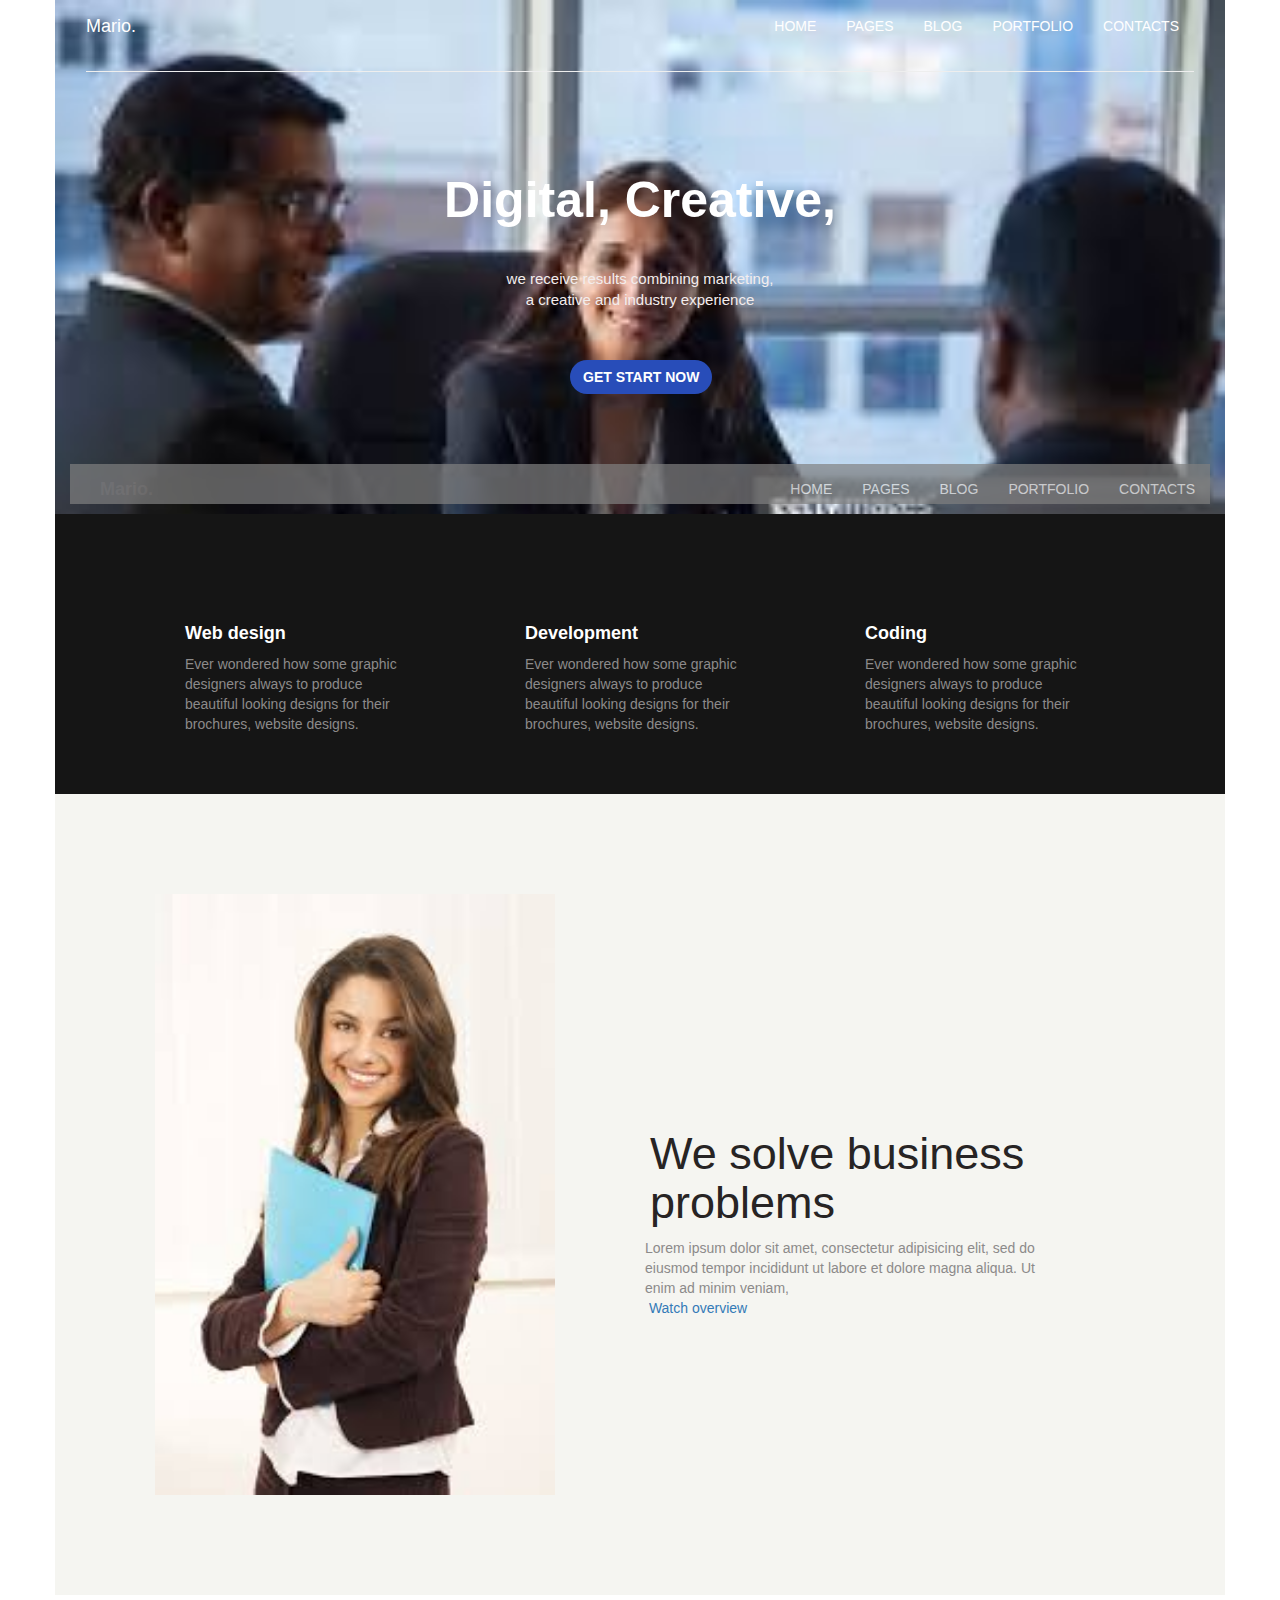
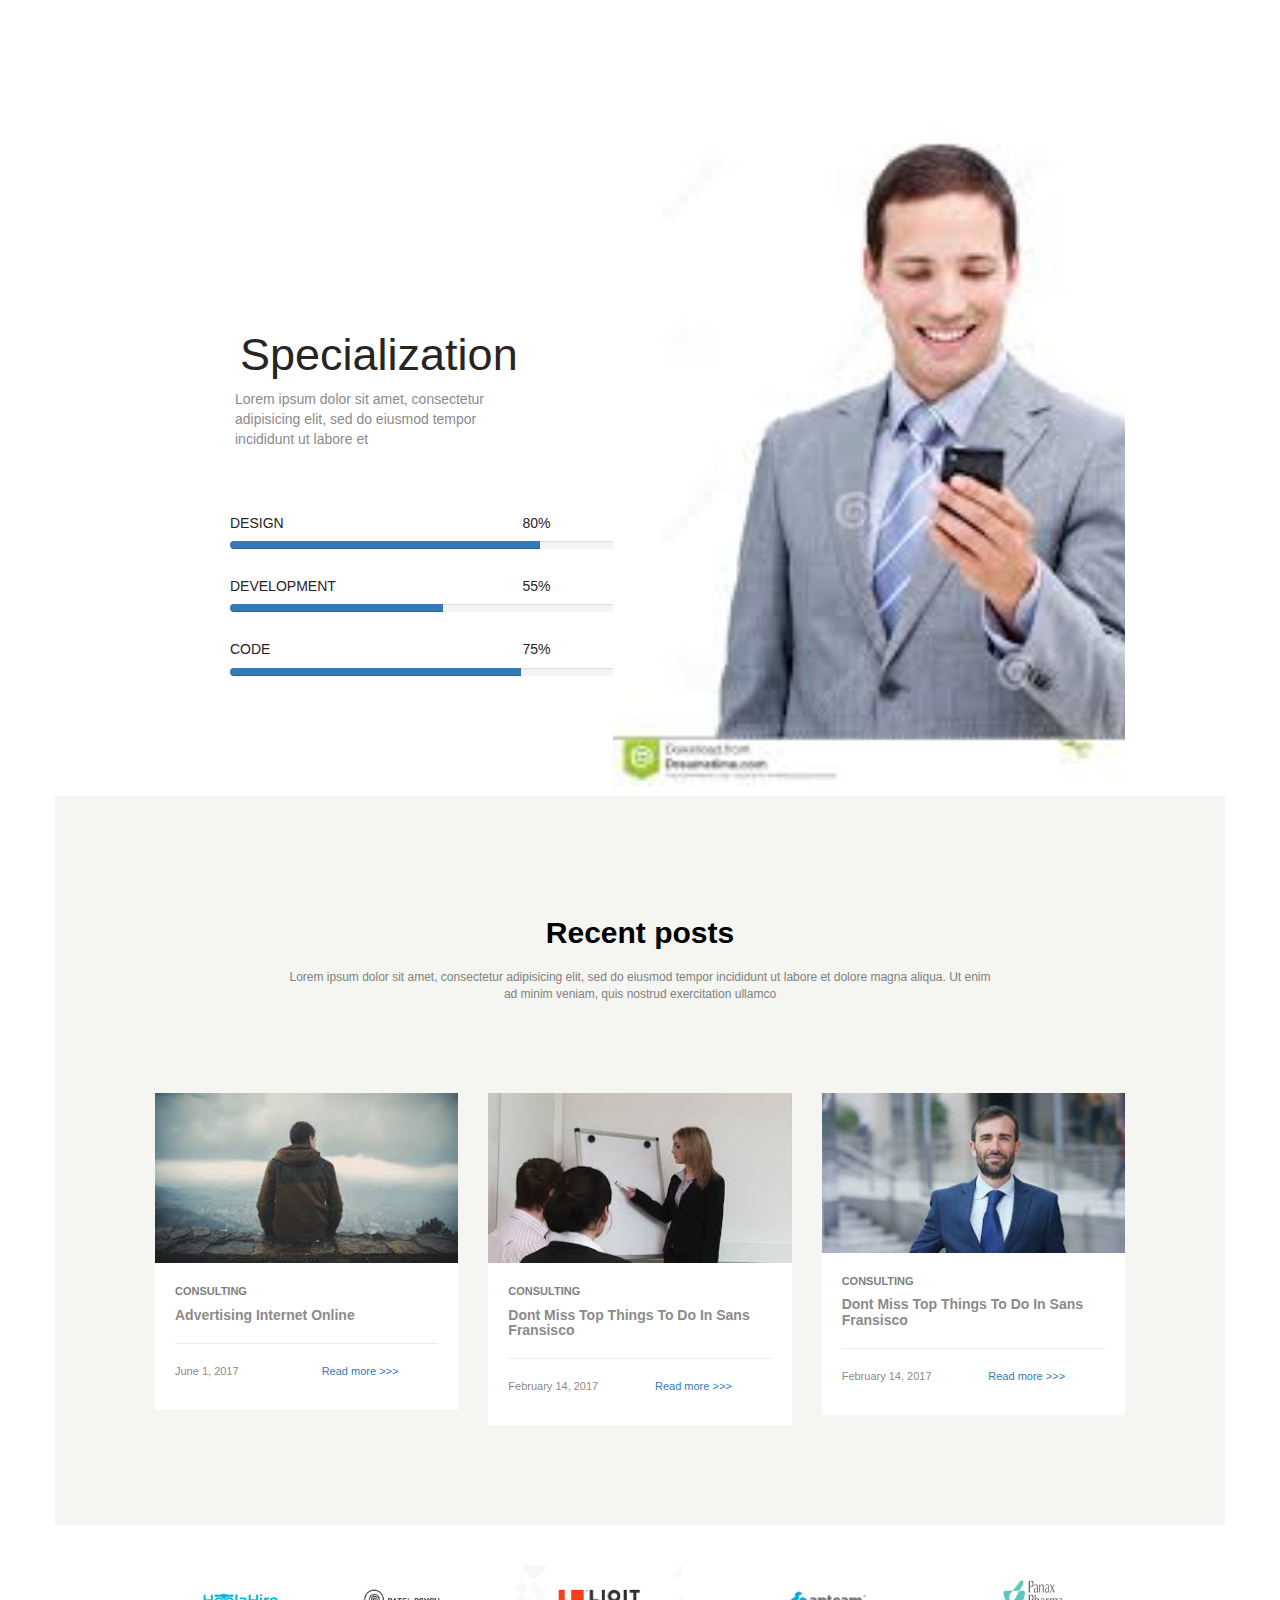
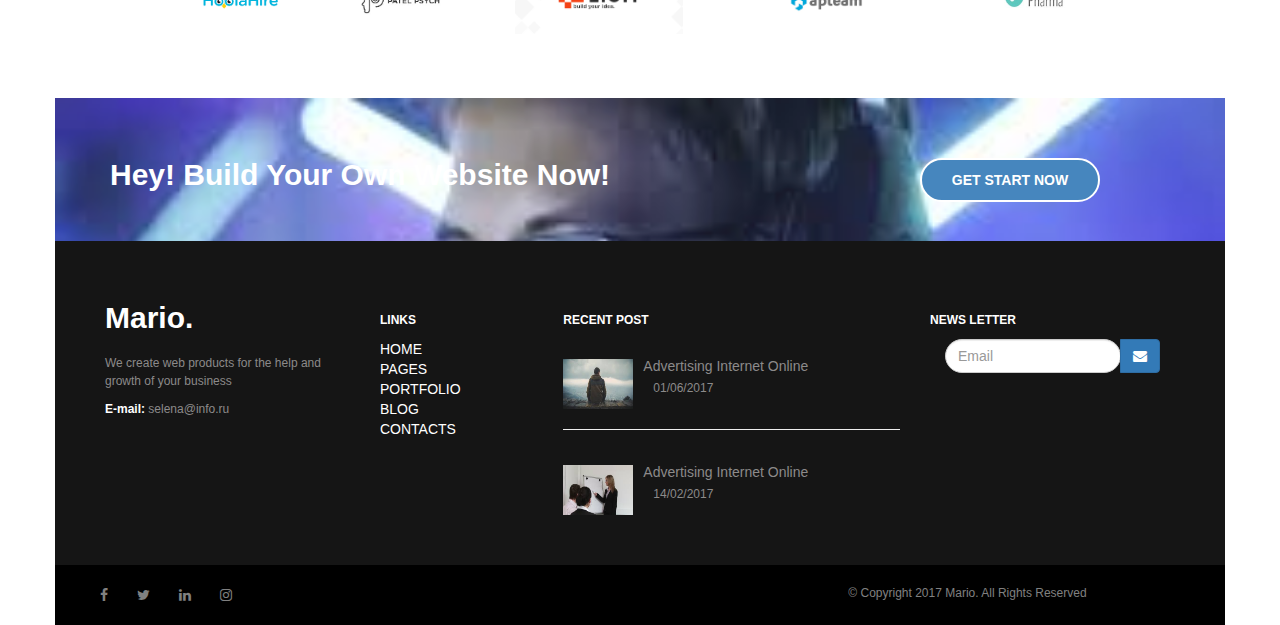
<file: Mario_Web/index.html>
<!DOCTYPE html>
<html>
<head>
	<title>Mario web page</title>
	<meta charset="utf-8">
	<meta name="viewport" content="width: device-width, initial-scale=1">
	<link rel="stylesheet" type="text/css" href="css/bootstrap.css">
	<link rel="stylesheet" type="text/css" href="css/style.css">

</head>
<body>
	<div class="main">
		<div class="container" id="bg_image">
			<nav class="navbar">
				<div class="container-fluid">
					<div class="navbar-header">
						<a class="navbar-brand" href="#">Mario.</a>		
					</div>
					<div id="navbar" class="navbar-collapse collapse">
						<ul class="nav navbar-nav navbar-right">
							<li><a href="#">HOME</a></li>
							<li><a href="#">PAGES</a></li>
							<li><a href="#">BLOG</a></li>
							<li><a href="#">PORTFOLIO</a></li>
							<li><a href="#">CONTACTS</a></li>
						</ul>	
					</div>
					<hr style="width: 1px solid black">
				</div>
			</nav>
			<div class="text">
				<h1 align="center"><b>Digital, Creative,</b></h1>
				<h5><p align="center" style="line-height: 1.4; color: #f3eded;">we receive results combining marketing,<br/> a creative and industry experience</p></h5>
			</div>
			<div class="getstart">
				<a href="#" class="btn"  style="background-color: #284db9; color: #ffffff;" id="border-radius"><b>GET START NOW</b></a>	
			</div>
			<div class="container-fluid" id="background">
				<div class="mario navbar-brand"><b>Mario.</b></div>
					<div class="list">
						<ul class="nav navbar-nav navbar-right">
							<li><a href="#">HOME</a></li>
							<li><a href="#">PAGES</a></li>
							<li><a href="#">BLOG</a></li>
							<li><a href="#">PORTFOLIO</a></li>
							<li><a href="#">CONTACTS</a></li>
						</ul>	
					</div>
				</div>
			</div>
			<div class="container" id="pad">
				<div class="row">
					<div class="col-sm-4">
						<div class="web">
							<h4><b>Web design</b></h4>
							<p>Ever wondered how some graphic designers always to produce beautiful looking designs for their brochures, website designs.</p>
						</div>
					</div>
					<div class="col-sm-4">
						<div class="web">
							<h4><b>Development</b></h4>
							<p>Ever wondered how some graphic designers always to produce beautiful looking designs for their brochures, website designs.</p>
						</div>
					</div>
					<div class="col-sm-4">
						<div class="web">
							<h4><b>Coding</b></h4>
							<p>Ever wondered how some graphic designers always to produce beautiful looking designs for their brochures, website designs.</p>
						</div>
					</div>
				</div>
			</div>
		</div>

		<div class="container" id="picture">
			<div class="media">
				<div class="media-left">
					<img src="images/lady.png" class="media">
				</div>
				<div class="media-body wesolve">
					<h4 class="media-heading" id="wesolve">
						We solve business problems
					</h4>
					Lorem ipsum dolor sit amet, consectetur adipisicing elit, sed do eiusmod
					tempor incididunt ut labore et dolore magna aliqua. Ut enim ad minim veniam,
					<div class="icon">
					<a href="#"><i class="fa fa-video"></i> Watch overview</a>
					</div>	
				</div>		
			</div>
		</div>
		<div class="container" id="picture" style="background-color: #ffffff;">
			<div class="media">
				<div class="media-body wesolve">
					<h4 class="media-heading" id="wesolve">
						Specialization
					</h4>
					Lorem ipsum dolor sit amet, consectetur adipisicing elit, sed do eiusmod
					tempor incididunt ut labore et	
				</div>
				
				<div class="media-right">
					<img src="images/man2.png" class="media">
				</div>
			</div>

			<div class="container" id="margin">
				<div class="row">
					<h5 class="col-sm-3">DESIGN</h5><h5 align="left" class="col-sm-3">80%</h5>
				</div>
					<div class="progress" style="width:34%; height: 8px;">
		  				<div class="progress-bar" role="progressbar" aria-valuenow="80" aria-valuemin="0" aria-valuemax="100" style="width:80%;">
		    				<span class="sr-only ">80% Complete</span>
		 				</div>
					</div>
				<div class="row">
					<h5 class="col-sm-3">DEVELOPMENT</h5><h5 class="col-sm-3">55%</h5>
				</div>
					
					<div class="progress" style="width:34%; height: 8px;">
		  				<div class="progress-bar" role="progressbar" aria-valuenow="55" aria-valuemin="0" aria-valuemax="100" style="width:55%">
		    				<span class="sr-only ">55% Complete</span>
		 				</div>
					</div> 
				<div class="row">
					<h5 class="col-sm-3">CODE</h5><h5 class="col-sm-3"> 75%</h5>
				</div>
					
				<div class="progress" style="width:34%; height: 8px;">
		  			<div class="progress-bar" role="progressbar" aria-valuenow="75" aria-valuemin="0" aria-valuemax="100" style="width:75%">
		    			<span class="sr-only ">75% Complete</span>
		 			</div>
				</div> 
			</div>
		</div>

		<div class="container picture">
			<div class="recent">
				<h2 align="center"><b>Recent posts</b></h2>
				<p>Lorem ipsum dolor sit amet, consectetur adipisicing elit, sed do eiusmod
				tempor incididunt ut labore et dolore magna aliqua. Ut enim ad minim veniam,
				quis nostrud exercitation ullamco</p>
			</div>
			<div class="frame">
				<div class="row">
					<div class="col-sm-4">
						<div class="card">
							<img src="images/man_on_rock.png">
							<div class="bg_white">
								<h4><b>CONSULTING</b></h4>
								<h5 align="left"><b>Advertising Internet Online</b></h5>
								<hr>
								<div class="row">
									<div class="col-md-6">
										<p>June 1, 2017</p>
									</div>
									<div class="col-md-6">
										<p><a href="#">Read more >>></a></p>
									</div>
								</div>
							</div>
						</div>
					</div>
					<div class="col-sm-4">
						<div class="card">
							<img src="images/lecture.png">
							<div class="bg_white">
								<h4><b>CONSULTING</b></h4>
								<h5 align="left"><b>Dont Miss Top Things To Do In Sans Fransisco</b></h5>
								<hr>
								<div class="row">
									<div class="col-md-6">
										<p>February 14, 2017</p>
									</div>
									<div class="col-md-6">
										<p><a href="#">Read more >>></a></p>
									</div>
								</div>
							</div>
						</div>
					</div>
					<div class="col-sm-4">
						<div class="card">
							<img src="images/smiling_man.png">
							<div class="bg_white">
								<h4><b>CONSULTING</b></h4>
								<h5 align="left"><b>Dont Miss Top Things To Do In Sans Fransisco</b></h5>
								<hr>
								<div class="row">
									<div class="col-md-6">
										<p>February 14, 2017</p>
									</div>
									<div class="col-md-6">
										<p><a href="#">Read more >>></a></p>
									</div>
								</div>
							</div>
						</div>
					</div>
				</div>
			</div>
		</div>
		<div class="container logos">
			<div class="row logos">
				<div class="col-md-2">
					<img src="images/hoolarhire.png" style="width: 70%;"> 
				</div>
				<div class="col-md-2">
					<img src="images/patel.png" style="width: 70%;"> 
				</div>
				<div class="col-md-3">
					<img src="images/lioit.png" style="width: 80%;"> 
				</div>
				<div class="col-md-3">
					<img src="images/apteam.png" style="width: 70%;">
				</div>
				<div class="col-md-2">
					<img src="images/panax.png" style="width: 60%;"> 
				</div>
			</div>
		</div>

		<div class="container background_img">
			<div class="row">
				<div class="col-md-8">
					<h1><b>Hey! Build your own website now!</b></h1>
				</div>
				<div class="col-md-4">
					<a href="#" class="btn btn-primary"><b>GET START NOW</b></a>
				</div>
			</div>
		</div>

		<div class="container" id="footer">
			<div class="row">
				<div class="col-md-3">
					<h4><b>Mario.</b></h4>
					<p>We create web products for the help and growth of your business</p>
					<p><b style="color: #ffffff;">E-mail:</b> selena@info.ru</p>
				</div>
				<div class="col-md-2">
					<h3><b>LINKS</b></h3>
					<ul>
						<li><a href="#">HOME</a></li>
						<li><a href="#">PAGES</a></li>
						<li><a href="#">PORTFOLIO</a></li>
						<li><a href="#">BLOG</a></li>
						<li><a href="#">CONTACTS</a></li>
					</ul>
				</div>
				<div class="col-md-4">
					<h3><b>RECENT POST</b></h3>
					<div class="media"  style="margin-top: 30px; ">
						<div class="media-left">
							<img src="images/man_on_rock.png" class="media-object" style="width: 70px; height: 50px;">
						</div>
						<div class="media-body">
							<h5 class="media-heading">Advertising Internet Online</h5>
							<p>01/06/2017</p>
						</div>
						<hr>		
					</div>
					<div class="media">
						<div class="media-left">
							<img src="images/lecture.png" class="media-object" style="width: 70px; height: 50px;">
						</div>
						<div class="media-body">
							<h5 class="media-heading">Advertising Internet Online</h5>
							<p>14/02/2017</p>
						</div>		
					</div>
				</div>
				<div class="col-md-3">
					<h3><b>NEWS LETTER</b></h3>
					<div>
						<form class="navbar-form" role="search">
							<div class="form-group">
								<div class="input-group">
									<input type="text" placeholder="Email" class="form-control" id="border-radius">
									<div class="input-group-btn">
										<button class="btn btn-primary" type="submit"><i class="fa fa-envelope"></i></button>
									</div>
								</div>
							</div>
						</form>
					</div>
				</div>
			</div>
		</div>

		<div class="container background" id="foot">
			<div class="row">
				<div class="col-md-8">
					<div class="fa fa-facebook margin" style="color: grey;"></div>
					<div  class="fa fa-twitter margin" style="color: grey;"></div>
					<div class="fa fa-linkedin margin" style="color: grey;"></div>
					<div class="fa fa-instagram margin" style="color: grey;"></div>
				</div>
				<div class="col-md-4" style="color: grey; font-size: 12px;">&copy Copyright 2017 Mario. All Rights Reserved</div>
			</div>
		</div>
	</div>
</body>
</html>
</file>
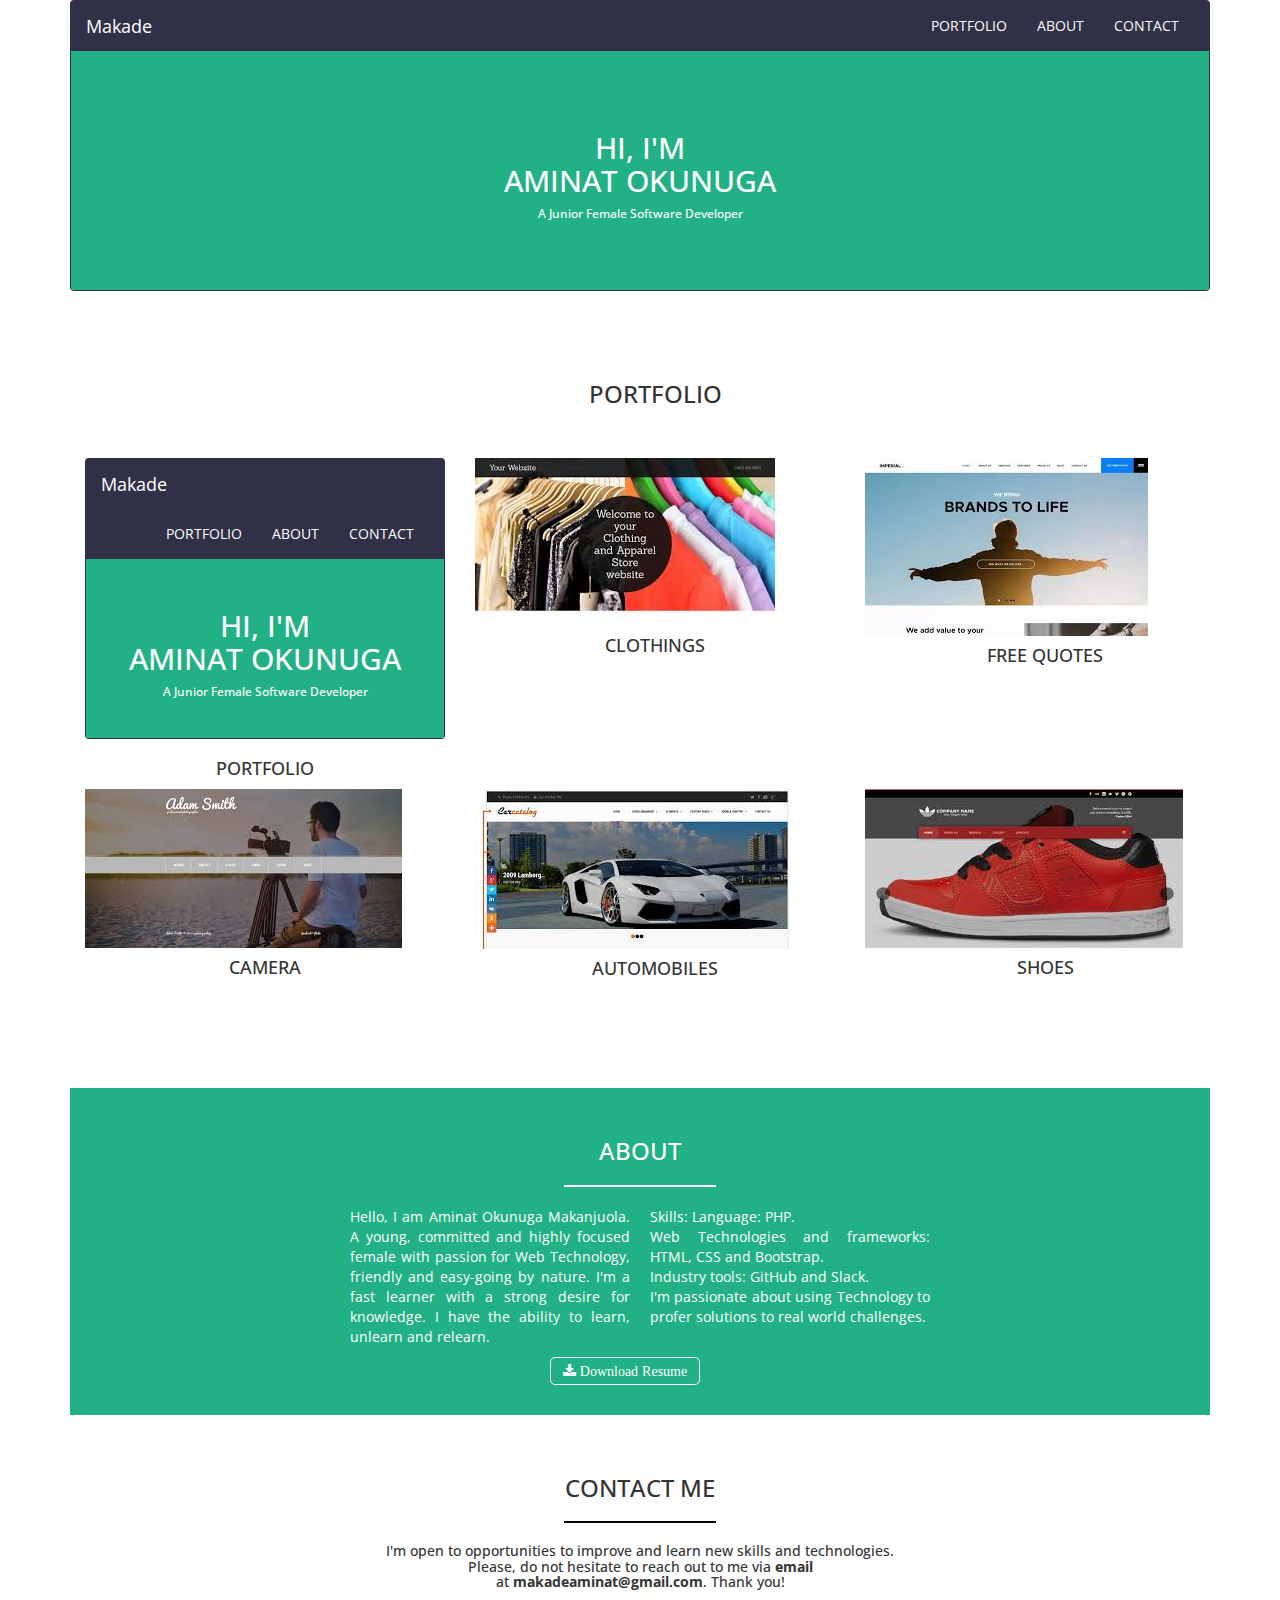
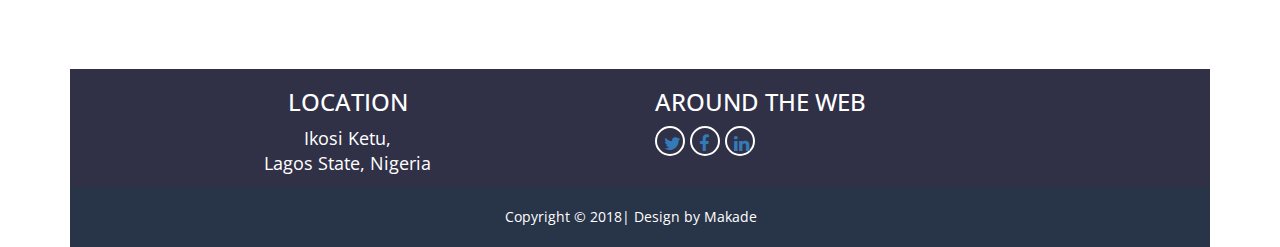
<file: MyPortfolio/index.html>
<!DOCTYPE html>
<html lang="en">
<head>
	<title>Makade</title>
	<meta charset="utf-8">
	<meta name="viewport" content="width: device-width, initial-scale= 1">
	<link rel="stylesheet" type="text/css" href="css/bootstrap.css">
	<link href="https://fonts.googleapis.com/css?family=Open+Sans" rel="stylesheet">
	<link rel="stylesheet" type="text/css" href="css/style.css">

</head>
<body>
	<div class="main">
		<div class="container">
			<nav class="navbar background">
				<div class="container-fluid">
					<div class="navbar-header">
						<a class="navbar-brand" href="#">Makade</a>
					</div>
					<div id="navbar" class="navbar-collapse collapse">
						<ul class="nav navbar-nav navbar-right">
							<li><a href="#">PORTFOLIO</a></li>
							<li><a href="#">ABOUT</a></li>
							<li><a href="#">CONTACT</a></li>
						</ul>
					</div>
				</div>
			
				<div class="jumbo">
					<div class="jumbo">
						<h2 align="center">HI, I'M<br/> AMINAT OKUNUGA<br/></h2>

						<h6 align="center">A Junior Female Software Developer</h6>
					</div>
				</div>
			</nav>

			<div class="container" id=" portfolio">
				<div class="portfolio"><h3 align="center">PORTFOLIO</h3></div>
				<div class="row">
					<div class="col-sm-4">
						<nav class="navbar background">
							<div class="container-fluid">
								<div class="navbar-header">
									<a class="navbar-brand">Makade</a>
								</div>
								<div id="navbar" class="navbar-collapse collapse">
									<ul class="nav navbar-nav navbar-right">
										<li><a href="$">PORTFOLIO</a></li>
										<li><a href="$">ABOUT</a></li>
										<li><a href="$">CONTACT</a></li>
									</ul>
								</div>
							</div>
						
							<div class="jumbo">
								<h2 align="center">HI, I'M<br/> AMINAT OKUNUGA<br/></h2>

								<h6 align="center">A Junior Female Software Developer</h6>
							</div>
						</nav>
						<h4 align="center">PORTFOLIO</h4>
					</div>

					<div class="col-sm-4">
						<img src="images/clothings.png">
						<h4 align="center">CLOTHINGS</h4>
					</div>

					<div class="col-sm-4">
						<img src="images/quotes.png">
						<h4 align="center">FREE QUOTES</h4>
					</div>
				</div>

				<div class="row">
					<div class="col-sm-4">
						<img src="images/camera.png">
						<h4 align="center">CAMERA</h4>
					</div>

					<div class="col-sm-4">
						<img src="images/automobile.png">
						<h4 align="center">AUTOMOBILES</h4>
					</div>

					<div class="col-sm-4">
						<img src="images/shoes.png">
						<h4 align="center">SHOES</h4>
					</div>
				</div>
			</div>

			<div class="about">
				<div><h3 align="center">ABOUT</h3><hr style="border: 1px solid #ffffff; width: 150px;"></div>
				<div class="multiple_column">
					<p align="justify">Hello, I am Aminat Okunuga Makanjuola. A young, committed and highly focused female with passion for Web Technology, friendly and easy-going by nature. I'm a fast learner with a strong desire for knowledge. I have the  ability to learn, unlearn and relearn.<br/> Skills: Language: PHP.<br/>Web Technologies and frameworks: HTML, CSS and Bootstrap.<br/> Industry tools: GitHub and Slack.<br/> I'm passionate about using Technology to profer solutions to real world challenges.</p>
				</div>
				<div class="download">
					<button class="color">
						<span class="fa fa-download" id="width"><a href="#"> Download Resume</a></span>
					</button>
				</div>
			</div>

			<div class="contact">
				<div><h3 align="center">CONTACT ME</h3><hr style="border: 1px solid #000000; width: 150px;"></div>
				<p id="margin" align="justify"><h5 align="center">I'm open to opportunities to improve and learn new skills and technologies.<br/>Please, do not hesitate to reach out to me via <b>email</b><br/> at <b>makadeaminat@gmail.com</b>. Thank you!</h5></p>
			</div>

			<div class="location">
				<div class="row">
					<div class="col-sm-6">
						<h3 align="center">LOCATION</h3>
						<p align="center">Ikosi Ketu,<br/>Lagos State, Nigeria</p>
					</div>

					<div class="col-sm-6">
						<h3>AROUND THE WEB</h3>
						<a class="twitter-share-button social-icons" href="https://twitter.com/intent/tweet"><i class=" fa fa-twitter"></i></a>
					<a class="facebook-share-button social-icons" href="https://facebook.com/intent/facebook"><i class="fa fa-facebook"></i></a>
				
					<a class="linkedin-share-button social-icons" href="https://linkedin.com/intent/facebook"><i class="fa fa-linkedin"></i></a>
					</div>
				</div>
			</div>
			<div class="footer">
				<div class="copyright">Copyright &copy 2018| Design by Makade</div>
			</div>
		</div>
	</div>
</body>
</html>
</file>
<file: Mario_Web/css/style.css>
@import url('font-awesome/css/font-awesome.min.css');

 ul,li,a{
 	margin: 0;
 	padding: 0;
 }    
body{
	font-family: 'Open Sans', sans-serif;
	font-size: 14px;
	color: #8c8a8a;
}
.main{
	padding: 0px;
	margin: 0px;
}
.navbar-header a{
	color: #ffffff;
}
ul li a{
	color: #ffffff;
}

/*marrio style*/
#bg_image{
	background-image: url(../images/three3.png);
	background-size: cover;
	background-repeat: no-repeat;
	margin-bottom: -40px;
}
.text{
	color: #ffffff;
	padding: 40px;
}
.text h1{
	font-size: 50px;
}
.text h5{
	font-size: 15px;
	margin-top: 40px;
	margin-bottom: 5px;
}
.getstart{
	margin-top: 0px;
	margin-left: auto;
	padding-right: 500px;
	padding-left: 500px;
	padding-bottom: 70px;
}
#border-radius{
	border-radius: 200px;
}
#background{
	background-color: grey;
	opacity: .7;
	height: 40px;
}
.mario{
	float: left;
}
.list{
	display: inline-block;
	float: right;
}
#pad{
	padding-right: 90px;
	padding-left: 90px;
	margin-top: 40px; 
	background-color: #151515;
}
.web{
	padding: 40px;
	margin-top: 60px;
	padding-bottom:  50px; 
}
.container #pad{
	margin-top: 0px;
}
.web h4{
	color: #ffffff;
}
.row .web p{
	font-size: 14px;
}
.background{
	background-color: #000000;
}
#picture{
	padding: 100px;
	background-color: #f5f5f1;
}
.media-left img{
	width: 400px;
}
.media-right img{
	width: 700px;
	margin-bottom: 100px;
}
.media-body h4{
	font-size: 45px;
	margin-top: 50px;
}
.wesolve{
	padding: 80px;
}
.wesolve h4{
	color: #272424;
}
#wesolve{
	padding: 5px;
	margin-top: 150px;
}
.recent{
	text-align: center;
	padding-left: 80px;
	padding-right: 80px;
	margin-top: 20px;
}
.recent p{
	font-size: 12px;
	padding-right: 50px;
	padding-left: 50px;
	margin-top: 20px;
	color: grey;
}
.recent h2{
	color: #000000;
}
.picture{
	padding-top: 0px;
	padding: 100px;
	background-color: #f5f5f1;
}
.card img{
	width: 100%;
}
.bg_white{
	background-color: #ffffff;
	margin-top: -8px;
	padding: 20px;
}
.bg_white h4{
	font-size: 11px;
	color: grey;
}
.row p{
	font-size: 11px;
}
.frame{
	margin-top: 90px;
}
.logos{
	padding-left: 70px;
	padding-right: 50px;
	padding-top: 20px;
	padding-bottom: 30px;
}
.background_img{
	background-image: url(../images/headset_blue.png);
	background-repeat: no-repeat;
	background-size: cover;
	opacity: .9;
}
.background_img h1{
	text-transform: capitalize;
	color: #ffffff;
	font-size: 30px;
	padding: 40px;
}
.background_img a{
	margin-top: 60px;
	border-radius: 50px;
	width: 50%;
	padding: 10px;
	margin-left: 70px;
	border: 2px solid #ffffff;
}
#footer{
	background-color: #151515;
	padding: 50px;
}
#footer h3{
	color: #ffffff;
	font-size: 12px;
	line-height: 1.5;
}
#footer h4{
	color: #ffffff;
	font-size: 30px;
	margin-bottom: 20px;
}
#footer p{
	font-size: 12px;
	line-height: 1.5;
}
#footer ul li{
	display: block;
	list-style-type: none;
}
#footer ul li a{
	text-decoration: none;
}
#width img{
	width: 70px;
	height: 50px;
}
.media-body p{
		font-size: 12px;
		margin-left: 10px;
}
#foot{
	background-color: #000000;
	padding: 20px;
}
.margin{
	margin-left: 25px;
}
#margin{
	margin-top: -380px;
	margin-left: 60px;
}
#margin h5{
	color: #272424;;
}
</file>
<file: MyPortfolio/css/style.css>
@import url('font-awesome/css/font-awesome.min.css');
body{
	font-family: 'Open Sans', sans-serif;
	font-size: 14px;
}
.main{
	padding: 0px;
	margin: 0px;
}
.jumbo{
	background-color: #22b184;
	text-align: center;
	padding: 30px;
	color: #ffffff;
}
.background{
	background-color:  #1a1a33e6;
	color: #ffffff;
}
.navbar-header a{
	color: #ffffff;
}
ul li a{
	color: #ffffff;
}
.about{
	background-color: #22b184;
	margin-top: 100px;
	padding-top: 20px;
	padding-bottom: 20px;
	padding: 30px;
	color: #ffffff;
}
.multiple_column{
	column-count: 2;
	column-gap: 20px;
	padding-left: 250px;
	padding-right: 250px;
	/*background-color: #4cedbacc;*/
	color: #ffffff;
}
.download{
	margin-left: auto;
	margin-right: auto;
	padding-left: 450px;
	padding-right: 450px;
	color: #ffffff;
}
#width{
	width: 100%;
	padding-top: 5px;
	padding-bottom: 5px;
	margin-left: auto;
	margin-right: auto;
	color: #ffffff;
}
.pad{
	padding-left: 300px;
	padding-right: 300px;
}
.contact{
	margin-top: 20px;
	padding-top: 20px;
	padding-bottom: 20px;
	background-color: #ffffff;
}
.portfolio{
	margin-top: 70px;
	margin-bottom: 50px;
}
#portfolio{
	margin-top: 50px;
	margin-bottom: 80px;
}
#pad{
	padding-left: 250px;
	padding-right: 250px;
}
.contact h1{
	font-size: 18px;

}
#margin{
	margin-top: 10px;
	font-size: 15px;
}
.location{
	background-color: #1a1a33e6;
	color: #ffffff;
	font-size: 18px;
	margin-top: 50px;
}
.footer{
	background-color: #283447;
	padding-left: 300px;
	padding-right: 300px;
}
.copyright{
	width: 50%;
	padding-top: 20px;
	padding-bottom: 20px;
	margin-left: auto;
	margin-right: auto;
	color: #ffffff;
}
.color{
	background-color: #22b184;
	border: 1.5px solid #ffffff;
	width: 150px;
	border-radius: 5px;
	margin-top: 10px;
}
.color a{
	color: #ffffff;
}
/*.fa {
   font-size: 15px;
   width: 20px;
   text-align: center;
   text-decoration: none;
   border-radius: 100%;
}
/* Add a hover effect if you want */
/*.fa:hover {
   opacity: 0.7;
}
*/
	

	/* Facebook */
/*.fa-facebook {
	background: #3B5998;
 	color: blue;
	}*/

	/* Twitter */
/*.fa-twitter {
	background: #55ACEE;
	color: blue;
	}
.fa-linkedin {
	background: #55ACEE;
	color: blue;
	}*/
.social-icons{
	display: inline-block;
	border-radius:50%;
	padding: 3px 7px;
	width: 30px;
	height: 30px;
	border: 2px solid #ffffff;
}	
/*.shrink{
	padding-right: 400px;
	padding-left: 400px;
}*/
</file>
